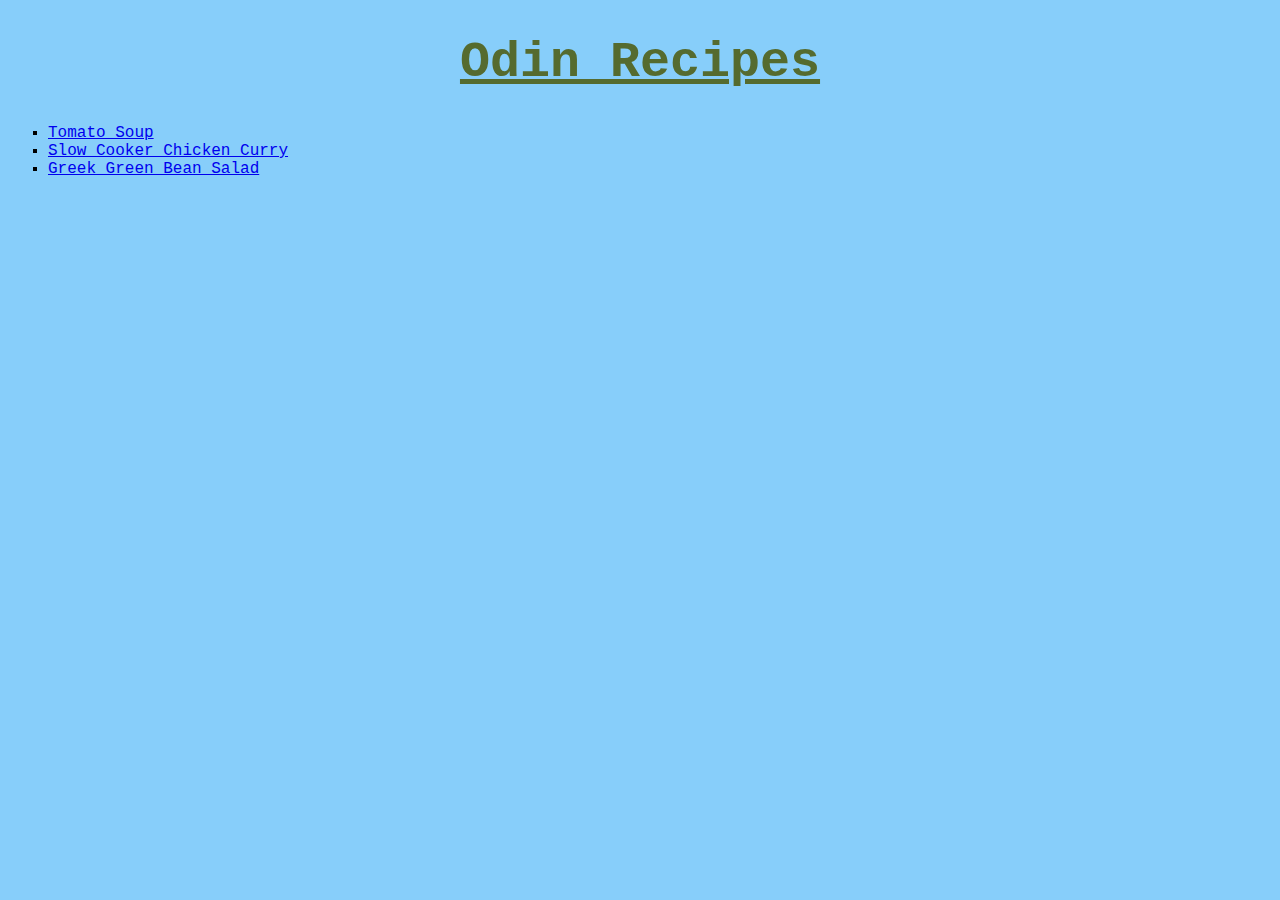
<file: index.html>
<!DOCTYPE html>
<html lang="en">
<head>
    <meta charset="UTF-8">
    <meta http-equiv="X-UA-Compatible" content="IE=edge">
    <meta name="viewport" content="width=device-width, initial-scale=1.0">
    <link rel="stylesheet" href="style.css">
    <title>Recipes</title>
</head>
<body>
    <h1 class="title">Odin Recipes</h1>
    <ul>
        <li class="recipe-link"><a href="./recipes/tomato-soup.html" target="_blank">Tomato Soup</a></li>
        <li class="recipe-link"><a href="./recipes/curry.html" target="_blank">Slow Cooker Chicken Curry</a></li>
        <li class="recipe-link"><a href="./recipes/greek-salad.html" target="_blank">Greek Green Bean Salad</a></li>
    </ul>
    
</body>
</html>
</file>
<file: style.css>
* {
    font-family:'Courier New', Courier, monospace;
    font-size: 16px;
    background-color: #87cefa;
    text-align: justify;
}

img {
    height: 300px;
    width: 300px;
}

.title {
    font-weight: bold;
    text-align: center;
    font-size: 50px;
    text-decoration: underline;
    color: darkolivegreen;
}

.recipe-link {
    list-style: square;
}

.sub-title {
    font-size: 25px;
    color: #ff6347;
    font-style: italic;
}
</file>
